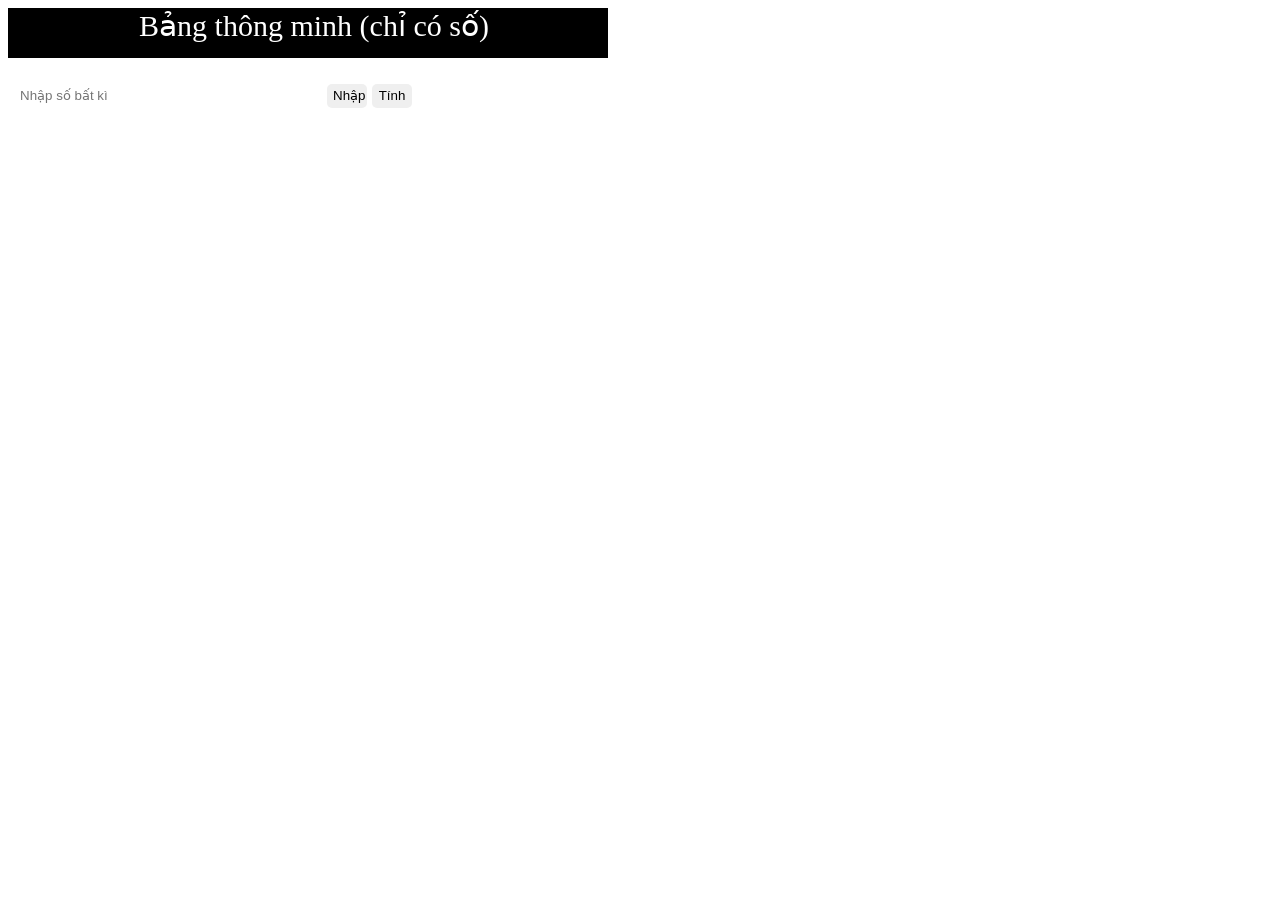
<file: index.html>
<!DOCTYPE html>
<html>
<head>
	<meta charset="utf-8">
	<meta name="viewport" content="width=device-width, initial-scale=1">
	<title></title>
</head>
<link rel="stylesheet" type="text/css" href="khu.css">

<body style="color: white;font-size: 20px;text-indent: 12px;">
<div style="width: 600px;height: 300px;background: white; background-image: url(https://gamek.mediacdn.vn/thumb_w/640/133514250583805952/2022/6/4/photo-1-1654333508977448940123.jpg);">
	<div style="width: 600px;height: 50px;background: black;text-align: center;font-size: 30px;color: white;">
		Bảng thông minh (chỉ có số)
	</div>
	<div style="width: 600px;height: 70px;text-indent: 12px;font-size: 20px;color: white;">
		<form onsubmit="return false">
		Nhập mảng
		<br>
		<input type="number" placeholder="Nhập số bất kì" id="so">
		<button id="nut" onclick="nhap()" type="button">Nhập</button>
		<button id="nut" onclick="tinh()" type="button">Tính</button>
		<div id="dayso">Dãy số.</div>
	</form>
	</div>
	<div id="chanle"></div>
	<div id="solonnhat"></div>
	<div id="nguyento"></div>
	<div id="tong"></div>
</div>
</body>	
<script type="text/javascript">
			let mang = [];
	function nhap(){
		let so = parseInt(document.getElementById('so').value);
		mang.push(so);
		}
	function tinh(){
		// chẵn lẻ	
		let chanle = ' ';
		for (let i=0;i<mang.length;i++){
		if (mang[i]%2 == 0) {
			chanle += mang[i] + ' ';
			document.getElementById('chanle').innerHTML = 'Số chẵn:' + chanle;
		}
		else{
			chanle += mang[i]+ ' ';
			document.getElementById('chanle').innerHTML = 'số lẻ:' + chanle;
		}
	}
		let solonnhat = mang[0];
		 for(i =  0; i <mang.length;i++){
			if (solonnhat < mang[i]){
				solonnhat=mang[i];
			}
		}
		
		let nguyento = '';
		for(let i=0; i<mang.length;i++){
			var flag = true;

			if (mang[i]<2) {
				flag = false;
			}
			else{
				for(a=2;a<mang[i]-1;a++){
					if (mang[i]%a==0) {
						flag = false;
						break;
					}
				}
			}
			if (flag == true) {
				nguyento += mang[i] + ' '
			}
			else{
				nguyento += ' ';
			}
		}

	for(i =0; i< mang.length;i++){
		 var tong = mang.reduce(function (total, i) {
    return total +i;
}, 0);
		}
	document.getElementById('solonnhat').innerHTML = 'Số lớn nhất:' + solonnhat
	document.getElementById('nguyento').innerHTML = 'Số nguyên tố:' + nguyento
	document.getElementById('tong').innerHTML = 'Tổng các số:' + tong
	}	

</script>
</html>
</file>
<file: khu.css>
#so{
		width: 300px;
		height: 20px;
		border-radius: 5px;
		border: white;
		margin-left: 10px;
	}
#nut{
		width: 40px;
		height: 24px;
		border-radius: 5px;
		border: white;
	}
#chanle{
		width: 100%;
		height: 40px;
		/*background: hotpink;*/
		float: left;
	}
#nguyento{
		width: 100%;
		height: 40px;
		/*background: seagreen;*/
		float: left;
	}
#solonnhat{
		width: 100%;
		height: 40px;
		/*background: burlywood;*/
		float: left;
	}
#tong{
		width: 100%;
		height: 40px;
		/*background: blueviolet;*/
		float: left;
	}
</file>
